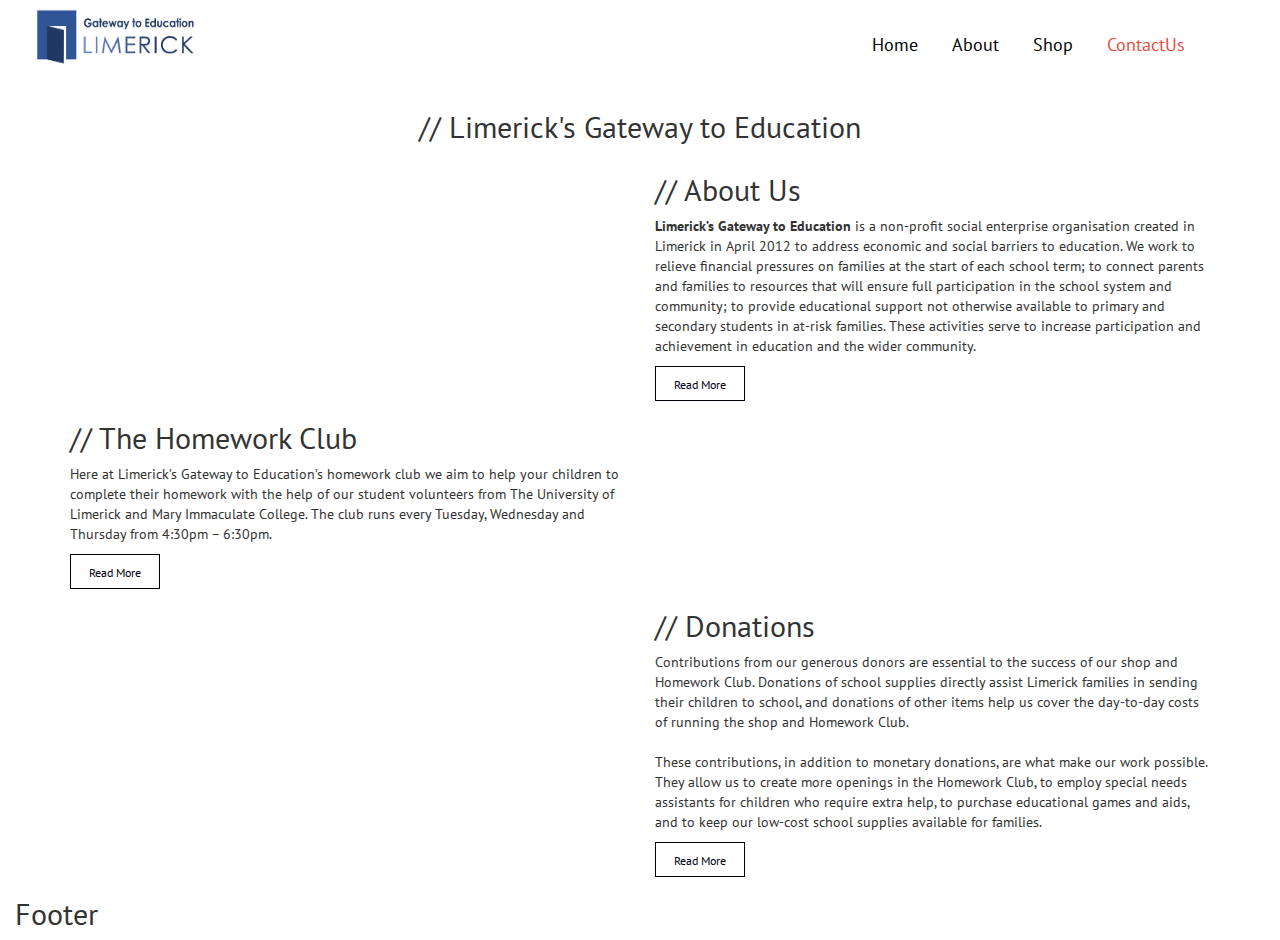
<file: -1.html>
<!DOCTYPE html>
<html lang="en">

<head>
    <meta charset="UTF-8">
    <meta name="viewport" content="width=device-width, initial-scale=1.0">
    <meta http-equiv="X-UA-Compatible" content="ie=edge">
    <link rel="stylesheet" href="https://maxcdn.bootstrapcdn.com/bootstrap/3.3.7/css/bootstrap.min.css">
    <link rel="stylesheet" href="https://maxcdn.bootstrapcdn.com/bootstrap/3.3.7/js/bootstrap.min.js" type="text/css" />
    <link rel="stylesheet" href="https://stackpath.bootstrapcdn.com/font-awesome/4.7.0/css/font-awesome.min.css" type="text/css" />
    <script src="https://ajax.googleapis.com/ajax/libs/jquery/3.3.1/jquery.min.js"></script>
    <script src="https://maxcdn.bootstrapcdn.com/bootstrap/3.3.7/js/bootstrap.min.js"></script>
    <link rel="stylesheet" href="assets/css/style.css" type="text/css" />
</head>

<title>LGTE</title>
</head>


<body>

    <header>
        <!--Navigation-->
        <nav class="nav navbar-fixed-top nav-bg-color">
            <div class="row">
                <div class="col-xs-4 col-md-4 col-sm-4 col-lg-4 logo-container">
                    <a href="#"><img src="/assets/images/lgte-logo.png" class="logo-img"></img></a>
                </div>

                <div class="col-xs-8 col-md-8 col-sm-8 col-lg-8 nav-wrapper">
                    <label for="toggle">&#9776;</label>
                    <input type="checkbox" id="toggle">
                    <ul class=" navmenu">
                        <li class="menulist-items"><a href="#">Home</a></li>
                        <li class="menulist-items"><a href="#">About</a></li>
                        <li class="menulist-items "><a href="#">Shop</a></li>
                        <li class="menulist-items"><a href="#"><span>ContactUs</span></a></li>
                    </ul>
                </div>

            </div>
        </nav>


    </header>

    <!--white block-->

    <div class="container-fluid">
        <div class="row ">
            <div class="col-xs-12 parallax-effect block-white header-text-center">
                <h2 class="borderline-text">// Limerick's Gateway to Education</h2>
            </div>
        </div>
    </div>

    <div class="container">
        <div class=" textbox">
            <div class="row">
                <div class="col-xs-12 col-sm-6 col-md-6 col-lg-6">
                    <div class="bg-bg-div">


                    </div>
                </div>
                <div class="col-xs-12 col-sm-6 col-md-6 col-lg-6  ">
                    <h2 class="borderline-text">// About Us</h2>
                    <p class="section-text"><strong>Limerick’s Gateway to Education</strong> is a non-profit social enterprise organisation created in Limerick in April 2012 to address economic and social barriers to education. We work to relieve financial pressures on families
                        at the start of each school term; to connect parents and families to resources that will ensure full participation in the school system and community; to provide educational support not otherwise available to primary and secondary
                        students in at-risk families. These activities serve to increase participation and achievement in education and the wider community.</p>
                    <button class="borderline-text btn btn-default">Read More</button>
                </div>
            </div>
        </div>


        <!--purple block-->

        <div class=" textbox">
            <div class="row">
                <div class="col-xs-12 col-sm-6 col-md-6 col-lg-6 flexing-box ">
                    <h2 class="borderline-text">// The Homework Club</h2>
                    <p class="section-text">Here at Limerick’s Gateway to Education’s homework club we aim to help your children to complete their homework with the help of our student volunteers from The University of Limerick and Mary Immaculate College. The club runs every
                        Tuesday, Wednesday and Thursday from 4:30pm – 6:30pm.
                    </p>

                    <button class="borderline-text btn btn-default">Read More</button>
                </div>
                <div class="col-xs-12 col-sm-6 col-md-6 col-lg-6">
                    <div class="bg-bg-div">


                    </div>
                </div>
            </div>
        </div>


        <!--green block-->

        <div class=" textbox">
            <div class="row">
                <div class="col-xs-12 col-sm-6 col-md-6 col-lg-6">
                    <div class="bg-bg-div">


                    </div>
                </div>
                <div class="col-xs-12 col-sm-6 col-md-6 col-lg-6  ">
                    <h2 class="borderline-text">// Donations</h2>
                    <p class="section-text">Contributions from our generous donors are essential to the success of our shop and Homework Club. Donations of school supplies directly assist Limerick families in sending their children to school, and donations of other items help
                        us cover the day-to-day costs of running the shop and Homework Club. <br><br>These contributions, in addition to monetary donations, are what make our work possible. They allow us to create more openings in the Homework Club, to
                        employ special needs assistants for children who require extra help, to purchase educational games and aids, and to keep our low-cost school supplies available for families.</p>
                    <button class="borderline-text btn btn-default">Read More</button>
                </div>
            </div>
        </div>

        <!--Who we are-->
        <div class="container-fluid">
            <div class="row">
                <div class=" who-we-are ">

                </div>
            </div>
        </div>
    </div>

    <!--Footer-->

    <div class="container-fluid">
        <div class="row">
            <div class=" col-xs-12 block-footer ">
                <div class="">
                    <h2 class="block-heading">Footer</h2>
                </div>

            </div>
        </div>
    </div>

</body>

</html>
</file>
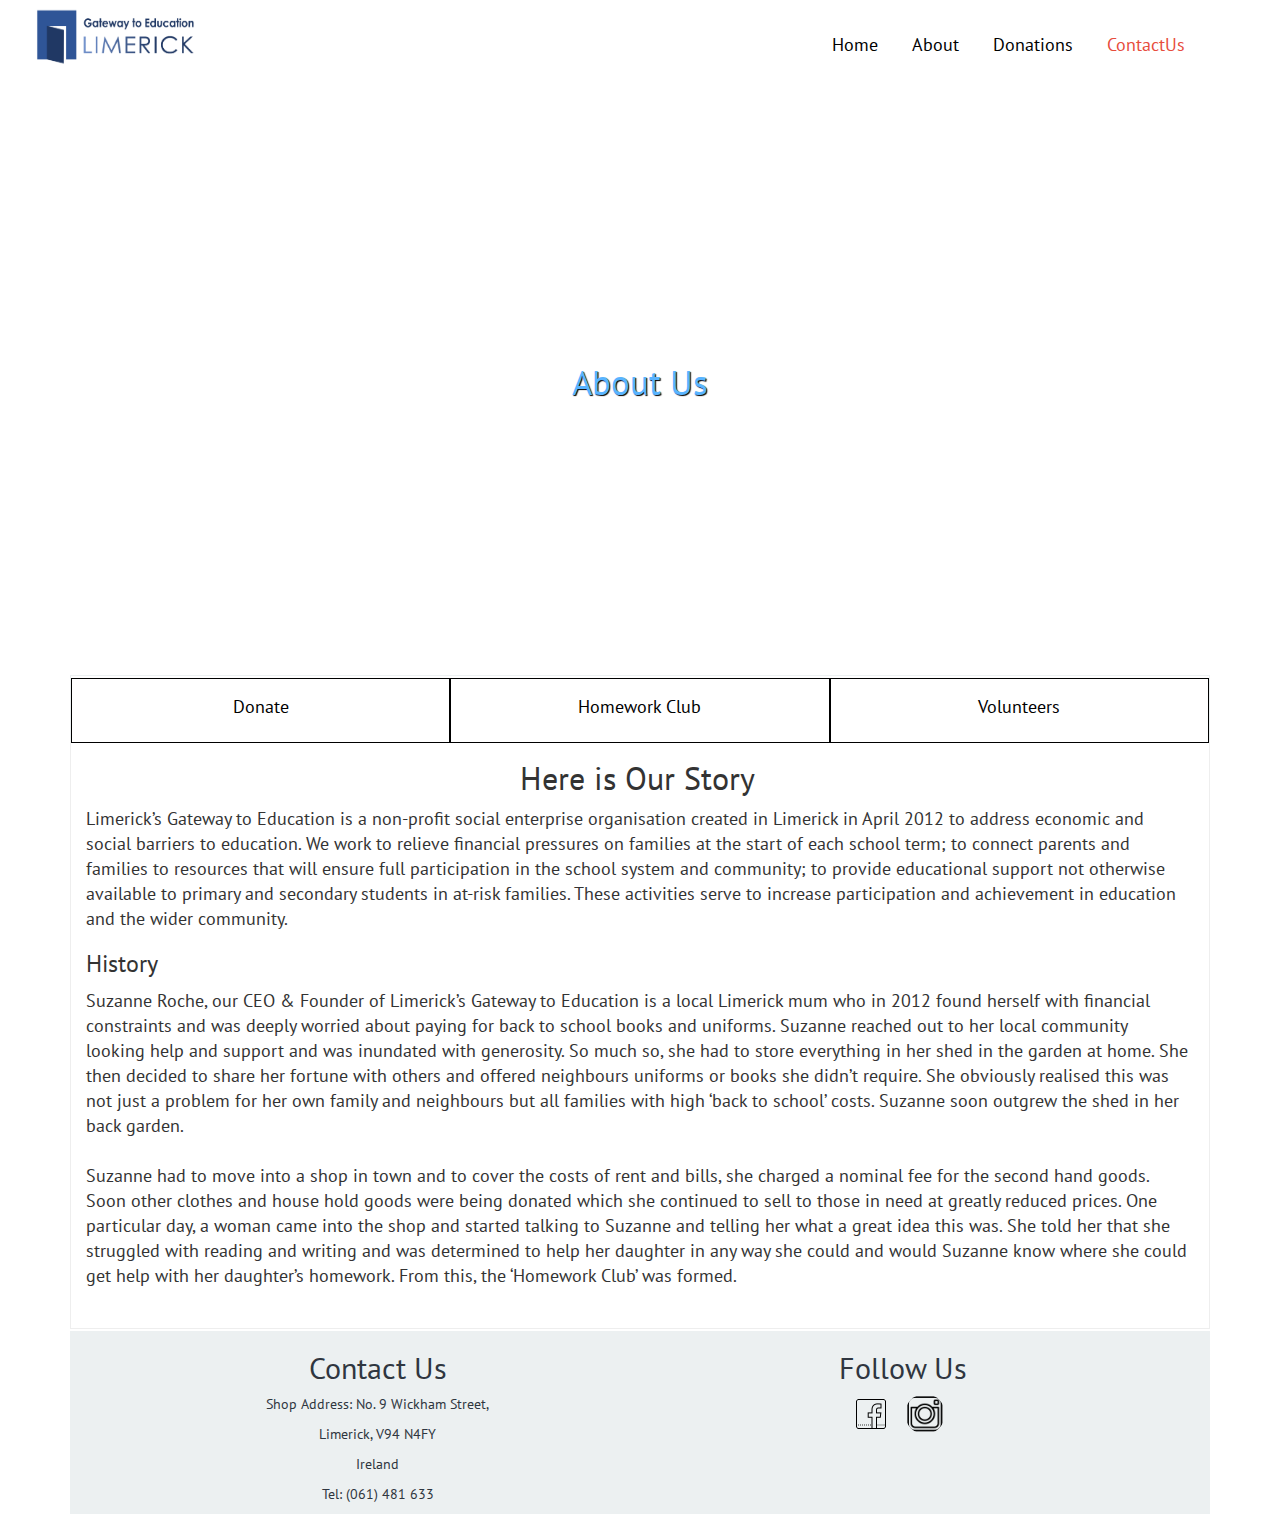
<file: about.html>
<!DOCTYPE html>
<html lang="en">

<head>
    <meta charset="UTF-8">
    <meta name="viewport" content="width=device-width, initial-scale=1.0">
    <meta http-equiv="X-UA-Compatible" content="ie=edge">
    <link rel="stylesheet" href="https://maxcdn.bootstrapcdn.com/bootstrap/3.3.7/css/bootstrap.min.css">
    <link rel="stylesheet" href="https://maxcdn.bootstrapcdn.com/bootstrap/3.3.7/js/bootstrap.min.js" type="text/css" />
    <script src="https://ajax.googleapis.com/ajax/libs/jquery/3.3.1/jquery.min.js"></script>
    <script src="https://maxcdn.bootstrapcdn.com/bootstrap/3.3.7/js/bootstrap.min.js"></script>
    <link rel="stylesheet" href="assets/css/style.css" type="text/css" />
    <title>LGTE</title>
</head>


<body>

    <header>
        <!--Navigation-->
        <nav class="nav navbar-fixed-top nav-bg-color">
            <div class="row">
                <div class="col-xs-4 col-md-4 col-sm-4 col-lg-4 logo-container">
                    <a href=""><img alt="" src="assets/images/lgte-logo.png" class="logo-img"></a>
                </div>

                <div class="col-xs-8 col-md-8 col-sm-8 col-lg-8 nav-wrapper">
                    <label for="toggle">&#9776;</label>
                    <input type="checkbox" id="toggle">
                    <ul class=" navmenu">
                        <li class="menulist-items"><a href="#">Home</a></li>
                        <li class="menulist-items"><a href="about.html">About</a></li>
                        <li class="menulist-items"><a href="donations.html ">Donations</a></li>
                        <li class="menulist-items"><a href="contact.html"><span>ContactUs</span></a></li>

                    </ul>
                </div>

            </div>
        </nav>


    </header>

    <div class="container">
        <!--hero block-->

        <div class="hero-block header-text-center">
            <div class="above_fold">
                <h1 class="main_header_text">About Us</h1>
            </div>
        </div>



        <!--above fold tabs-->

        <div class=" fold_tabs">
            <div class="fold_tab_one tab_formats "><a href="donations.html">Donate</a></div>
            <div class="fold_tab_two tab_formats"><a href="homeworkclub.html">Homework Club</a></div>
            <div class="fold_tab_three tab_formats"><a href="volunteers.html">Volunteers</a></div>
        </div>

        <article class="  profile_block">
            <div class="profile_wrapper">

                <div class=" row ">

                    <div class="col-md-12 profile_text">
                        <h2>Here is Our Story</h2>
                        <p>Limerick’s Gateway to Education is a non-profit social enterprise organisation created in Limerick in April 2012 to address economic and social barriers to education. We work to relieve financial pressures on families at the start
                            of each school term; to connect parents and families to resources that will ensure full participation in the school system and community; to provide educational support not otherwise available to primary and secondary students
                            in at-risk families. These activities serve to increase participation and achievement in education and the wider community.
                        </p>
                        <h3>History</h3>
                        <p class="">
                            Suzanne Roche, our CEO & Founder of Limerick’s Gateway to Education is a local Limerick mum who in 2012 found herself with financial constraints and was deeply worried about paying for back to school books and uniforms. Suzanne reached out to her local
                            community looking help and support and was inundated with generosity. So much so, she had to store everything in her shed in the garden at home. She then decided to share her fortune with others and offered neighbours uniforms
                            or books she didn’t require. She obviously realised this was not just a problem for her own family and neighbours but all families with high ‘back to school’ costs. Suzanne soon outgrew the shed in her back garden.<br><br>                            Suzanne had to move into a shop in town and to cover the costs of rent and bills, she charged a nominal fee for the second hand goods. Soon other clothes and house hold goods were being donated which she continued to sell to
                            those in need at greatly reduced prices. One particular day, a woman came into the shop and started talking to Suzanne and telling her what a great idea this was. She told her that she struggled with reading and writing and
                            was determined to help her daughter in any way she could and would Suzanne know where she could get help with her daughter’s homework. From this, the ‘Homework Club’ was formed.
                        </p>

                    </div>
                </div>
            </div>
        </article>


        <!--Footer-->

        <div class="block_footer ">
            <div class="footer_wrapper">
                <div class="row">
                    <div class="col-xs-12 col-sm-6 ">
                        <h2 class="block-heading">Contact Us</h2>
                        <p class="">Shop Address: No. 9 Wickham Street, </p>
                        <p class="">Limerick, V94 N4FY</p>
                        <p class="">Ireland</p>
                        <div class="">Tel: (061) 481 633</div>
                    </div>
                    <div class="col-xs-12 col-sm-6">
                        <h2 class="block-heading">Follow Us</h2>
                    <a href="https://www.facebook.com/LimericksGateway/?ref=nf&hc_ref=ARSoulrYoVVkknYhFmir6ZLhBTS2W9P-xI8cWw7z2qC1ZP2xR5_huAx0sUuarJfLvWc"><img alt="facebook" src="assets/images/icons/icons8-facebook-80.png" class="footer_icon"></a>
                    <a href="#"><img alt="instagram" src="assets/images/icons/icons8-instagram-old-50.png" class="footer_icon"></a>


                    </div>

                </div>
            </div>
        </div>

    </div>

</body>

</html>
</file>
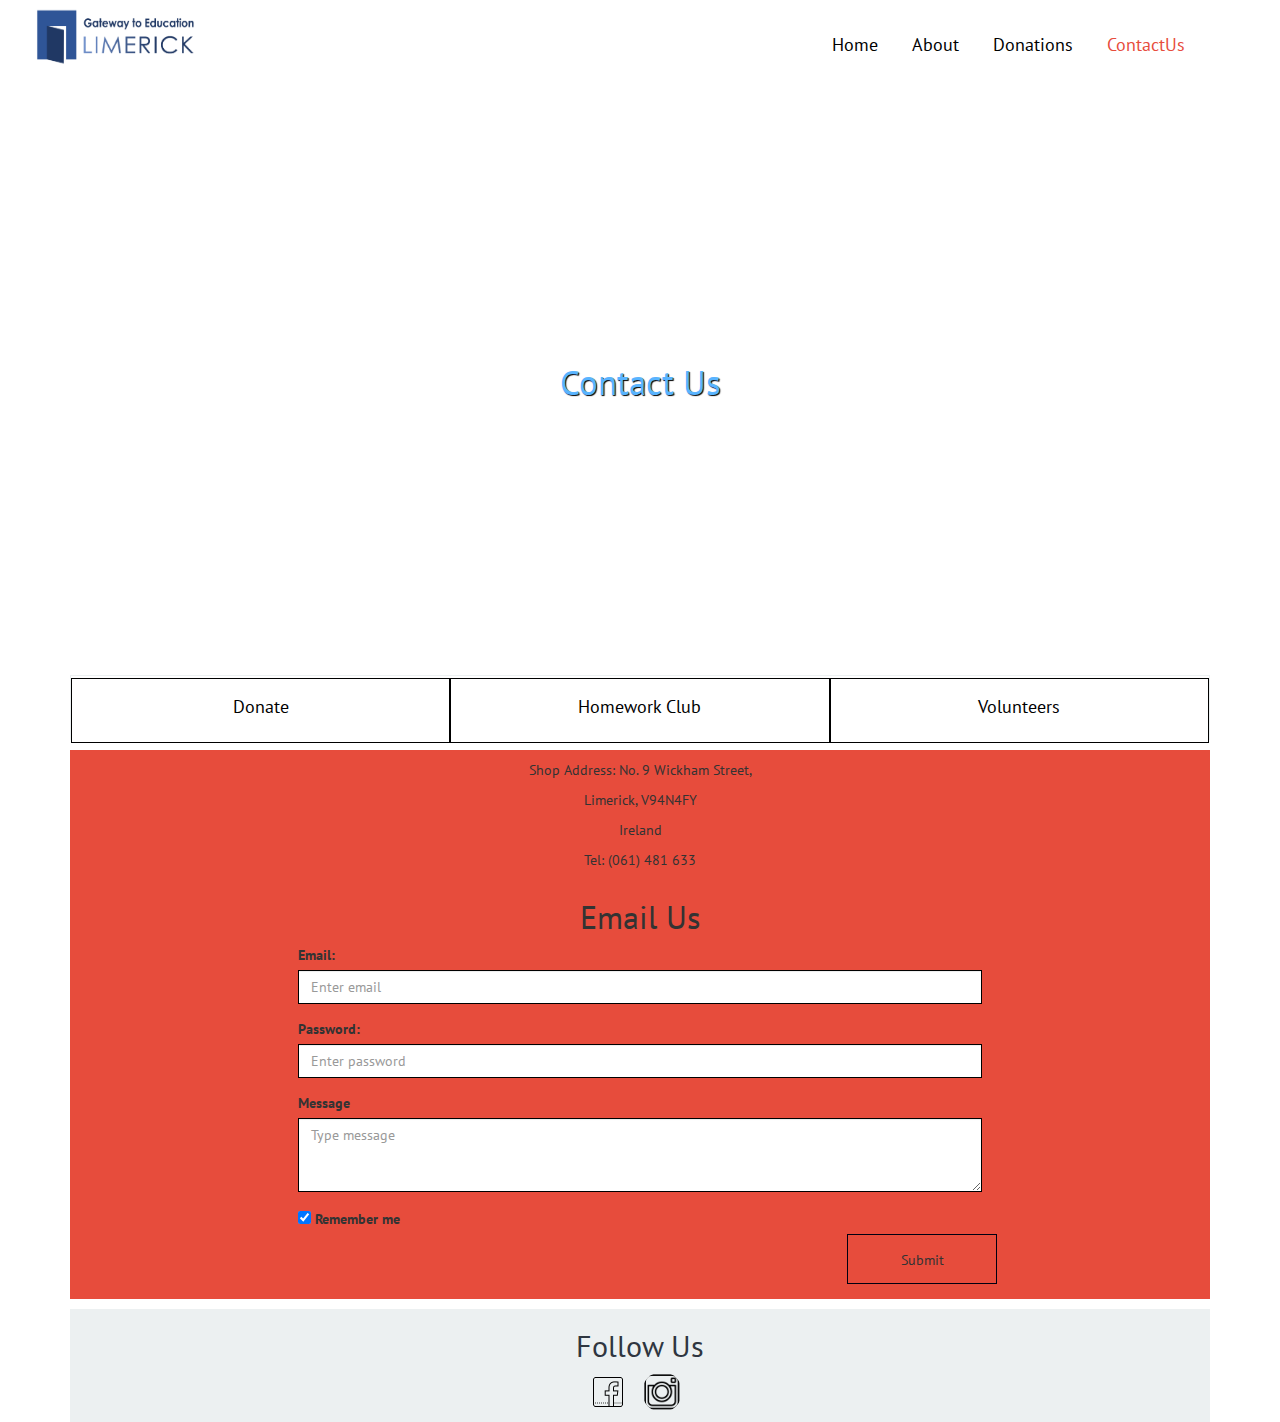
<file: contact.html>
<!DOCTYPE html>
<html lang="en">

<head>
    <meta charset="UTF-8">
    <meta name="viewport" content="width=device-width, initial-scale=1.0">
    <meta http-equiv="X-UA-Compatible" content="ie=edge">
    <link rel="stylesheet" href="https://maxcdn.bootstrapcdn.com/bootstrap/3.3.7/css/bootstrap.min.css">
    <link rel="stylesheet" href="https://maxcdn.bootstrapcdn.com/bootstrap/3.3.7/js/bootstrap.min.js" type="text/css" />
    <script src="https://ajax.googleapis.com/ajax/libs/jquery/3.3.1/jquery.min.js"></script>
    <script src="https://maxcdn.bootstrapcdn.com/bootstrap/3.3.7/js/bootstrap.min.js"></script>
    <link rel="stylesheet" href="assets/css/style.css" type="text/css" />
    <title>LGTE</title>
</head>


<body>

    <header>
        <!--Navigation-->
        <nav class="nav navbar-fixed-top nav-bg-color">
            <div class="row">
                <div class="col-xs-4 col-md-4 col-sm-4 col-lg-4 logo-container">
                    <a href=""><img alt="" src="assets/images/lgte-logo.png" class="logo-img"></a>
                </div>

                <div class="col-xs-8 col-md-8 col-sm-8 col-lg-8 nav-wrapper">
                    <label for="toggle">&#9776;</label>
                    <input type="checkbox" id="toggle">
                    <ul class=" navmenu">
                        <li class="menulist-items"><a href="#">Home</a></li>
                        <li class="menulist-items"><a href="about.html">About</a></li>
                        <li class="menulist-items"><a href="donations.html ">Donations</a></li>
                        <li class="menulist-items"><a href="contact.html"><span>ContactUs</span></a></li>

                    </ul>
                </div>

            </div>
        </nav>


    </header>

    <div class="container">
        <!--hero block-->

        <div class="hero-block header-text-center">
            <div class="above_fold">
                <h1 class="main_header_text">Contact Us</h1>
            </div>
        </div>



        <!--above fold tabs-->

        <div class=" fold_tabs">
            <div class="fold_tab_one tab_formats "><a href="donations.html">Donate</a></div>
            <div class="fold_tab_two tab_formats"><a href="homeworkclub.html">Homework Club</a></div>
            <div class="fold_tab_three tab_formats"><a href="volunteers.html">Volunteers</a></div>
        </div>

        <div class="contact_block ">
            <div class="contact_wrapper">
                <div class="col-xs-12 col-md-12 ">
                    <p class="contact_details ">Shop Address: No. 9 Wickham Street, </p>
                    <p class="contact_details ">Limerick, V94N4FY</p>
                    <p class="contact_details ">Ireland</p>
                    <p class="contact_details ">Tel: (061) 481 633</p>
                </div>
                <form>
                    <div class="row">
                        <div class="col-md-12 contact_form">
                            <h2>Email Us</h2>
                        </div>
                        <div class="col-md-12 contact_form">
                            <div class="form-group">
                                <label for="email">Email:</label>
                                <input type="email" name="email" class="form-control" id="email" placeholder="Enter email">
                            </div>
                        </div>

                        <div class="col-md-12 contact_form">
                            <div class="form-group">
                                <label for="passid">Password:</label>
                                <input type="password" class="form-control" id="passid" placeholder="Enter password">
                            </div>
                        </div>

                        <div class="col-md-12 contact_form">
                            <div class="form-group">
                                <label for="form-messagebox">Message</label>
                                <textarea class="form-control" id="form-messagebox" rows="3" placeholder="Type message"></textarea>
                            </div>
                        </div>

                        <div class="col-md-12 contact_form">
                            <input type="checkbox" name="checkbox" id="boxcheck" value="1" checked>
                            <label for="boxcheck">Remember me</label><br>
                        </div>
                        <button type="submit" class="btn btn-default contact_btn">Submit</button>
                    </div>
                </form>
            </div>
        </div>


        <!--Footer-->

        <div class="block_footer ">
            <div class="footer_wrapper">
                <div class="row">
                    <div class="col-xs-12 col-md-12">
                        <h2 class="block-heading">Follow Us</h2>
                    <a href="https://www.facebook.com/LimericksGateway/?ref=nf&hc_ref=ARSoulrYoVVkknYhFmir6ZLhBTS2W9P-xI8cWw7z2qC1ZP2xR5_huAx0sUuarJfLvWc"><img alt="facebook" src="assets/images/icons/icons8-facebook-80.png" class="footer_icon"></a>
                    <a href="#"><img alt="instagram" src="assets/images/icons/icons8-instagram-old-50.png" class="footer_icon"></a>


                    </div>

                </div>
            </div>
        </div>

    </div>

</body>

</html>
</file>
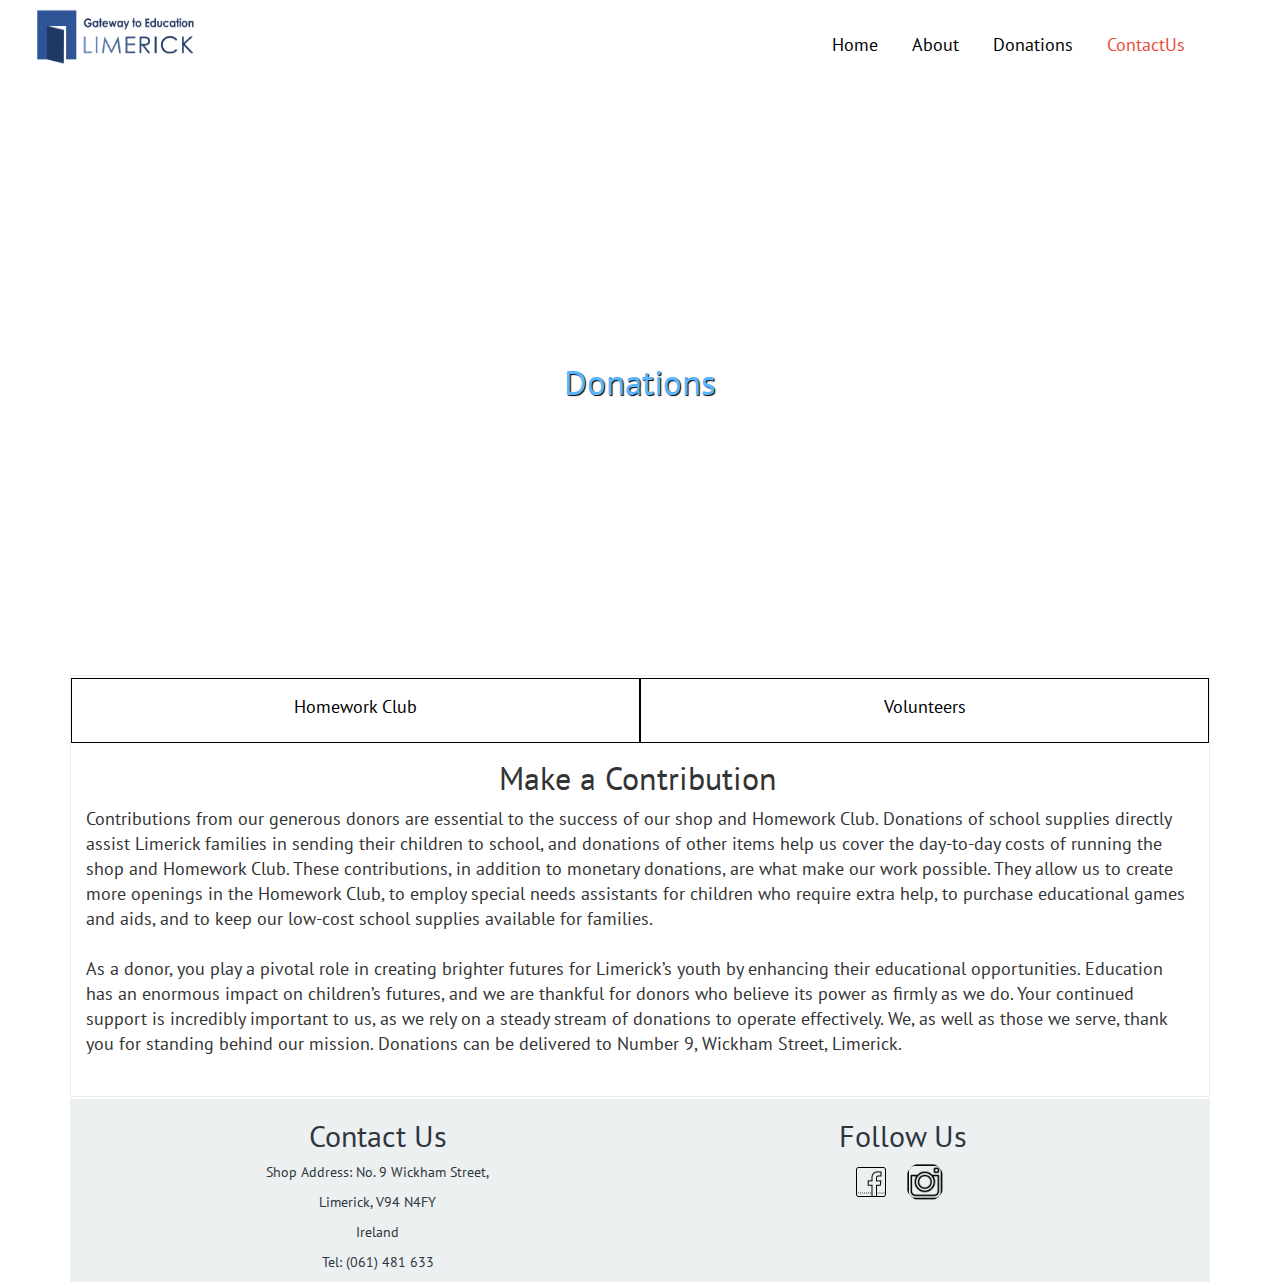
<file: donations.html>
<!DOCTYPE html>
<html lang="en">

<head>
    <meta charset="UTF-8">
    <meta name="viewport" content="width=device-width, initial-scale=1.0">
    <meta http-equiv="X-UA-Compatible" content="ie=edge">
    <link rel="stylesheet" href="https://maxcdn.bootstrapcdn.com/bootstrap/3.3.7/css/bootstrap.min.css">
    <link rel="stylesheet" href="https://maxcdn.bootstrapcdn.com/bootstrap/3.3.7/js/bootstrap.min.js" type="text/css" />
    <script src="https://ajax.googleapis.com/ajax/libs/jquery/3.3.1/jquery.min.js"></script>
    <script src="https://maxcdn.bootstrapcdn.com/bootstrap/3.3.7/js/bootstrap.min.js"></script>
    <link rel="stylesheet" href="assets/css/style.css" type="text/css" />
    <title>LGTE</title>
</head>


<body>

    <header>
        <!--Navigation-->
        <nav class="nav navbar-fixed-top nav-bg-color">
            <div class="row">
                <div class="col-xs-4 col-md-4 col-sm-4 col-lg-4 logo-container">
                    <a href=""><img alt="" src="assets/images/lgte-logo.png" class="logo-img"></a>
                </div>

                <div class="col-xs-8 col-md-8 col-sm-8 col-lg-8 nav-wrapper">
                    <label for="toggle">&#9776;</label>
                    <input type="checkbox" id="toggle">
                    <ul class=" navmenu">
                        <li class="menulist-items"><a href="#">Home</a></li>
                        <li class="menulist-items"><a href="about.html">About</a></li>
                        <li class="menulist-items"><a href="donations.html ">Donations</a></li>
                        <li class="menulist-items"><a href="contact.html"><span>ContactUs</span></a></li>

                    </ul>
                </div>

            </div>
        </nav>


    </header>

    <div class="container">
        <!--hero block-->

        <div class="hero-block header-text-center">
            <div class="above_fold">
                <h1 class="main_header_text">Donations</h1>
            </div>
        </div>



        <!--above fold tabs-->

        <div class=" fold_tabs">
            <div class="fold_tab_two tab_formats"><a href="homeworkclub.html">Homework Club</a></div>
            <div class="fold_tab_three tab_formats"><a href="volunteers.html">Volunteers</a></div>
        </div>

        <article class="profile_block">
            <div class="profile_wrapper">
                <h2>Make a Contribution</h2>
                <div class=" row ">
                    <div class="col-md-12 profile_text">
                        
                        <p>Contributions from our generous donors are essential to the success of our shop and Homework Club. Donations of school supplies directly assist Limerick families in sending their children to school, and donations of other items
                            help us cover the day-to-day costs of running the shop and Homework Club. These contributions, in addition to monetary donations, are what make our work possible. They allow us to create more openings in the Homework Club,
                            to employ special needs assistants for children who require extra help, to purchase educational games and aids, and to keep our low-cost school supplies available for families.<br><br> As a donor, you play a pivotal role in
                            creating brighter futures for Limerick’s youth by enhancing their educational opportunities. Education has an enormous impact on children’s futures, and we are thankful for donors who believe its power as firmly as we do. Your
                            continued support is incredibly important to us, as we rely on a steady stream of donations to operate effectively. We, as well as those we serve, thank you for standing behind our mission. Donations can be delivered to Number 9, Wickham Street, Limerick.</p>
                    </div>
                </div>
            </div>
        </article>


        <!--Footer-->

        <div class="block_footer ">
            <div class="footer_wrapper">
                <div class="row">
                    <div class="col-xs-12 col-sm-6 ">
                        <h2 class="block-heading">Contact Us</h2>
                        <p class="">Shop Address: No. 9 Wickham Street, </p>
                        <p class="">Limerick, V94 N4FY</p>
                        <p class="">Ireland</p>
                        <div class="">Tel: (061) 481 633</div>
                    </div>
                    <div class="col-xs-12 col-sm-6">
                        <h2 class="block-heading">Follow Us</h2>
                    <a href="https://www.facebook.com/LimericksGateway/?ref=nf&hc_ref=ARSoulrYoVVkknYhFmir6ZLhBTS2W9P-xI8cWw7z2qC1ZP2xR5_huAx0sUuarJfLvWc"><img alt="facebook" src="assets/images/icons/icons8-facebook-80.png" class="footer_icon"></a>
                    <a href="#"><img alt="instagram" src="assets/images/icons/icons8-instagram-old-50.png" class="footer_icon"></a>


                    </div>

                </div>
            </div>
        </div>

    </div>

</body>

</html>
</file>
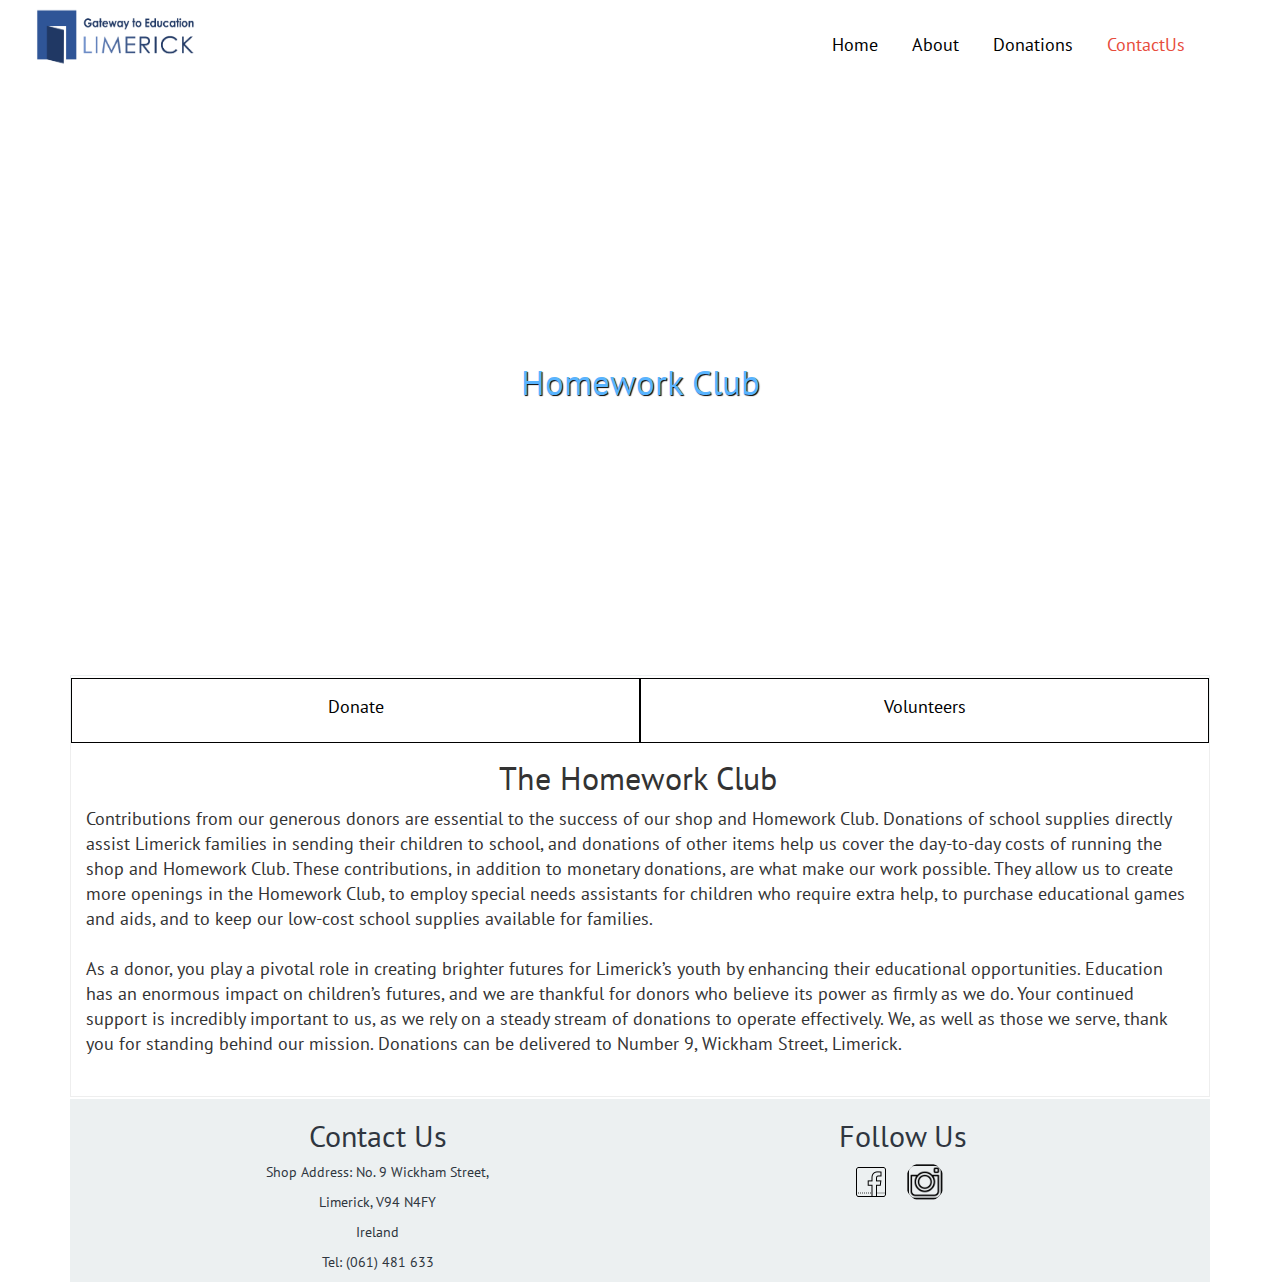
<file: homeworkclub.html>
<!DOCTYPE html>
<html lang="en">

<head>
    <meta charset="UTF-8">
    <meta name="viewport" content="width=device-width, initial-scale=1.0">
    <meta http-equiv="X-UA-Compatible" content="ie=edge">
    <link rel="stylesheet" href="https://maxcdn.bootstrapcdn.com/bootstrap/3.3.7/css/bootstrap.min.css">
    <link rel="stylesheet" href="https://maxcdn.bootstrapcdn.com/bootstrap/3.3.7/js/bootstrap.min.js" type="text/css" />
    <script src="https://ajax.googleapis.com/ajax/libs/jquery/3.3.1/jquery.min.js"></script>
    <script src="https://maxcdn.bootstrapcdn.com/bootstrap/3.3.7/js/bootstrap.min.js"></script>
    <link rel="stylesheet" href="assets/css/style.css" type="text/css" />
    <title>LGTE</title>
</head>


<body>

    <header>
        <!--Navigation-->
        <nav class="nav navbar-fixed-top nav-bg-color">
            <div class="row">
                <div class="col-xs-4 col-md-4 col-sm-4 col-lg-4 logo-container">
                    <a href=""><img alt="" src="assets/images/lgte-logo.png" class="logo-img"></a>
                </div>

                <div class="col-xs-8 col-md-8 col-sm-8 col-lg-8 nav-wrapper">
                    <label for="toggle">&#9776;</label>
                    <input type="checkbox" id="toggle">
                    <ul class=" navmenu">
                        <li class="menulist-items"><a href="#">Home</a></li>
                        <li class="menulist-items"><a href="about.html">About</a></li>
                        <li class="menulist-items"><a href="donations.html ">Donations</a></li>
                        <li class="menulist-items"><a href="contact.html"><span>ContactUs</span></a></li>

                    </ul>
                </div>

            </div>
        </nav>


    </header>

    <div class="container">
        <!--hero block-->

        <div class="hero-block header-text-center">
            <div class="above_fold">
                <h1 class="main_header_text">Homework Club</h1>
            </div>
        </div>



        <!--above fold tabs-->

        <div class=" fold_tabs">
            <div class="fold_tab_one tab_formats "><a href="donations.html">Donate</a></div>
            <div class="fold_tab_three tab_formats"><a href="volunteers.html">Volunteers</a></div>
        </div>

        <article class="profile_block">
            <div class="profile_wrapper">
                <h2>The Homework Club</h2>
                <div class=" row ">
                    <div class="col-md-12 profile_text">
                        
                        <p>Contributions from our generous donors are essential to the success of our shop and Homework Club. Donations of school supplies directly assist Limerick families in sending their children to school, and donations of other items
                            help us cover the day-to-day costs of running the shop and Homework Club. These contributions, in addition to monetary donations, are what make our work possible. They allow us to create more openings in the Homework Club,
                            to employ special needs assistants for children who require extra help, to purchase educational games and aids, and to keep our low-cost school supplies available for families.<br><br> As a donor, you play a pivotal role in
                            creating brighter futures for Limerick’s youth by enhancing their educational opportunities. Education has an enormous impact on children’s futures, and we are thankful for donors who believe its power as firmly as we do. Your
                            continued support is incredibly important to us, as we rely on a steady stream of donations to operate effectively. We, as well as those we serve, thank you for standing behind our mission. Donations can be delivered to Number 9, Wickham Street, Limerick.</p>
                    </div>
                </div>
            </div>
        </article>

        
        <!--Footer-->

        <div class="block_footer ">
            <div class="footer_wrapper">
                <div class="row">
                    <div class="col-xs-12 col-sm-6 ">
                        <h2 class="block-heading">Contact Us</h2>
                        <p class="">Shop Address: No. 9 Wickham Street, </p>
                        <p class="">Limerick, V94 N4FY</p>
                        <p class="">Ireland</p>
                        <div class="">Tel: (061) 481 633</div>
                    </div>
                    <div class="col-xs-12 col-sm-6">
                       <h2 class="block-heading">Follow Us</h2>
                    <a href="https://www.facebook.com/LimericksGateway/?ref=nf&hc_ref=ARSoulrYoVVkknYhFmir6ZLhBTS2W9P-xI8cWw7z2qC1ZP2xR5_huAx0sUuarJfLvWc"><img alt="facebook" src="assets/images/icons/icons8-facebook-80.png" class="footer_icon"></a>
                    <a href="#"><img alt="instagram" src="assets/images/icons/icons8-instagram-old-50.png" class="footer_icon"></a>


                    </div>

                </div>
            </div>
        </div>

    </div>

</body>

</html>
</file>
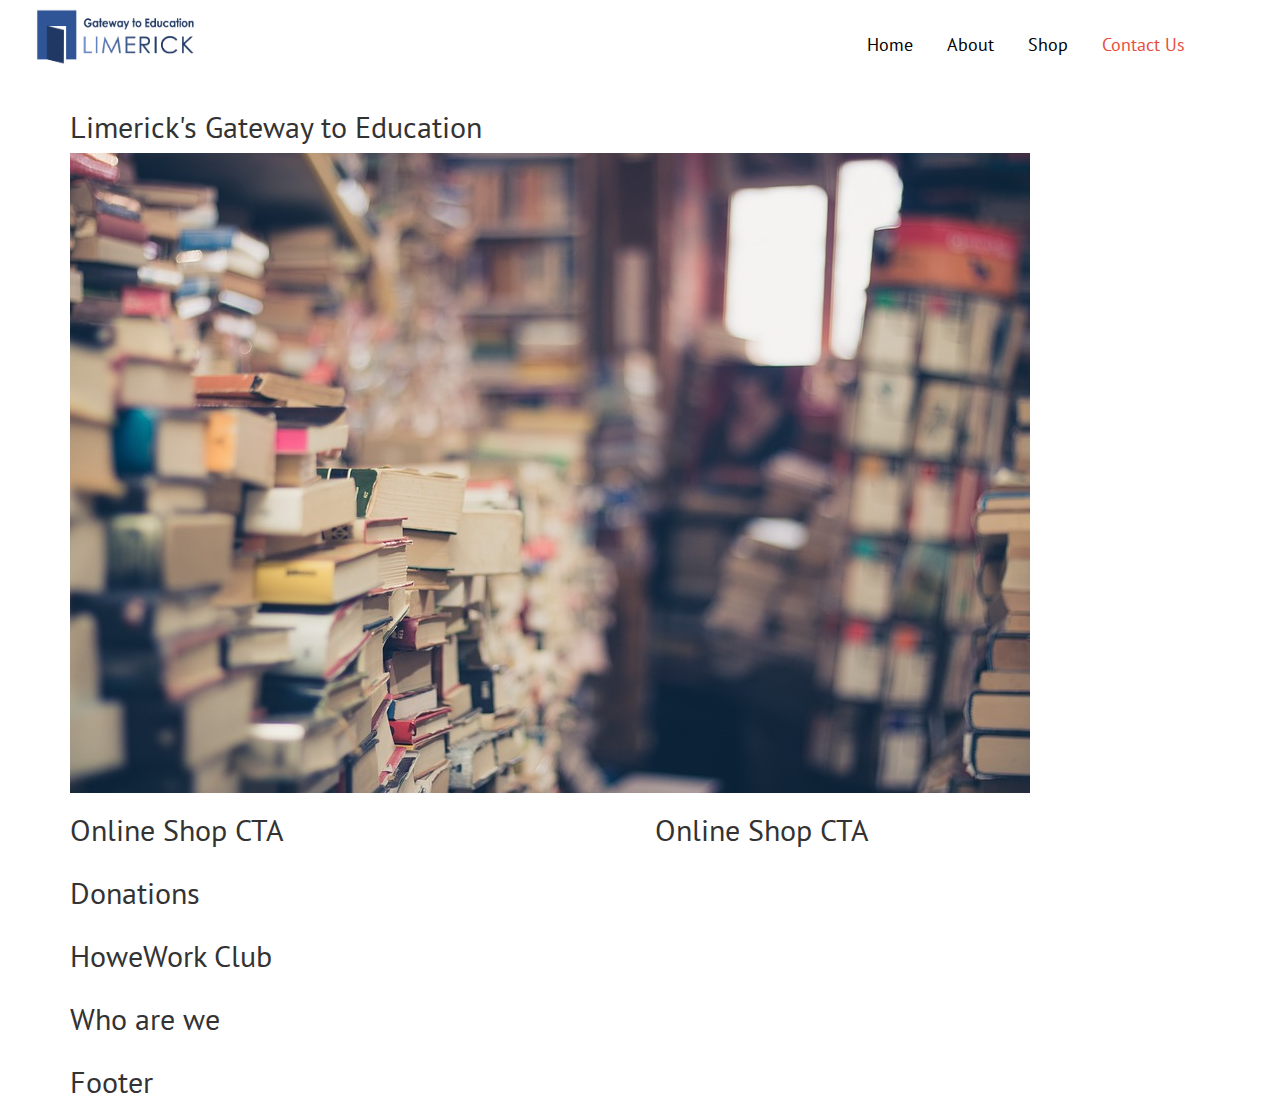
<file: template.html>
<!DOCTYPE html>
<html lang="en">

<head>
    <meta charset="UTF-8">
    <meta name="viewport" content="width=device-width, initial-scale=1.0">
    <meta http-equiv="X-UA-Compatible" content="ie=edge">
    <link rel="stylesheet" href="https://maxcdn.bootstrapcdn.com/bootstrap/3.3.7/css/bootstrap.min.css">
    <link rel="stylesheet" href="https://maxcdn.bootstrapcdn.com/bootstrap/3.3.7/js/bootstrap.min.js" type="text/css" />
    <link rel="stylesheet" href="https://stackpath.bootstrapcdn.com/font-awesome/4.7.0/css/font-awesome.min.css" type="text/css" />
    <script src="https://ajax.googleapis.com/ajax/libs/jquery/3.3.1/jquery.min.js"></script>
    <script src="https://maxcdn.bootstrapcdn.com/bootstrap/3.3.7/js/bootstrap.min.js"></script>
    <link rel="stylesheet" href="assets/css/style.css" type="text/css" />
</head>

<title>LGTE</title>
</head>


<body>

    <header>
        <!--Navigation-->
        <nav class="nav navbar-fixed-top nav-bg-color">
            <div class="row">
                <div class="col-xs-4 col-md-4 col-sm-4 col-lg-4 logo-container">
                    <a href="#"><img src="/assets/images/lgte-logo.png" class="logo-img"></img></a>
                </div>

                <div class="col-xs-8 col-md-8 col-sm-8 col-lg-8 nav-wrapper">
                    <label for="toggle">&#9776;</label>
                    <input type="checkbox" id="toggle">
                    <ul class=" navmenu">
                        <li class="menulist-items"><a href="#">Home</a></li>
                        <li class="menulist-items"><a href="#">About</a></li>
                        <li class="menulist-items "><a href="#">Shop</a></li>
                        <li class="menulist-items"><a href="#"><span>Contact Us</span></a></li>
                    </ul>
                </div>

                <!--<div class="">
                    <input type="text" name="search" placeholder="Search/>
                </div>-->
            </div>
        </nav>

        <div class="loading-trans"></div>
    </header>


    <!--Content-->
    <div class="container ">
        
<div class="row ">
    <div class="col-xs-12 block-white">
        <h2 class="block-heading"><span class="loading-trans"></span>Limerick's Gateway to Education</h2>
            <img src="/assets/images/secondhand-books.jpg"class="img-pointer"></img>
            <div class="overlay-wrapper">
                <div class="text-overlay">
                    
                    </div>
            </div>
    </div>

</div>

        <div class="row">
            <div class="col-xs-6 col-md-6 col-lg-6 block-cta1">
                <div class="">
                    <h2 class="block-heading ">Online Shop CTA</h2>
                </div>
            </div>
            <div class="col-xs-6 col-md-6 col-lg-6 block-cta2">
                <div class="">
                    <h2 class="block-heading">Online Shop CTA</h2>
                </div>
            </div>
        </div>

        <div class="row ">
            <div class="col-xs-12 block-purple">
                <div class="parallax-effect parallax-donations">
                    <h2 class="block-heading">Donations</h2>
                    <!--<div class="">
                        <p class="">Lorem ipsum dolor sit amet, consectetur adipisicing elit. Asperiores optio distinctio itaque in illo iste, dolor, minus, vero sint laudantium voluptate numquam minima, mollitia provident atque repudiandae magni quod vitae tenetur
                            aperiam consequatur. Amet consequuntur quod voluptatum consequatur sit distinctio ex suscipit officia architecto mollitia odio ullam natus, ea debitis?</p>
                    </div>-->
                </div>

            </div>

        </div>
        <div class="row">
            <div class="col-xs-12 block-green ">
                <div class="parallax-effect parallax-home-club">
                    <h2 class="block-heading">HoweWork Club</h2>
                </div>
                <!--<div class="">
                    <p class="">Lorem ipsum dolor sit amet, consectetur adipisicing elit. Asperiores optio distinctio itaque in illo iste, dolor, minus, vero sint laudantium voluptate numquam minima, mollitia provident atque repudiandae magni quod vitae tenetur aperiam
                        consequatur. Amet consequuntur quod voluptatum consequatur sit distinctio ex suscipit officia architecto mollitia odio ullam natus, ea debitis?</p>
                </div>-->
            </div>

        </div>
        <div class="row">
            <div class="col-xs-12 block-white">
                <div class="parallax-effect">
                    <h2 class="block-heading">Who are we</h2>
                </div>
                <!--<div class="scroll-text-container">
                    <p class="">Lorem ipsum dolor sit amet, consectetur adipisicing elit. Asperiores optio distinctio itaque in illo iste, dolor, minus, vero sint laudantium voluptate numquam minima, mollitia provident atque repudiandae magni quod vitae tenetur aperiam
                        consequatur. Amet consequuntur quod voluptatum consequatur sit distinctio ex suscipit officia architecto mollitia odio ullam natus, ea debitis?</p>
                </div>-->
            </div>

        </div>

        <div class="row">
            <div class=" col-xs-12 block-footer ">
                <div class="">
                    <h2 class="block-heading">Footer</h2>
                </div>

            </div>
        </div>
    </div>
    </div>
    </div>
</body>

</html>
</file>
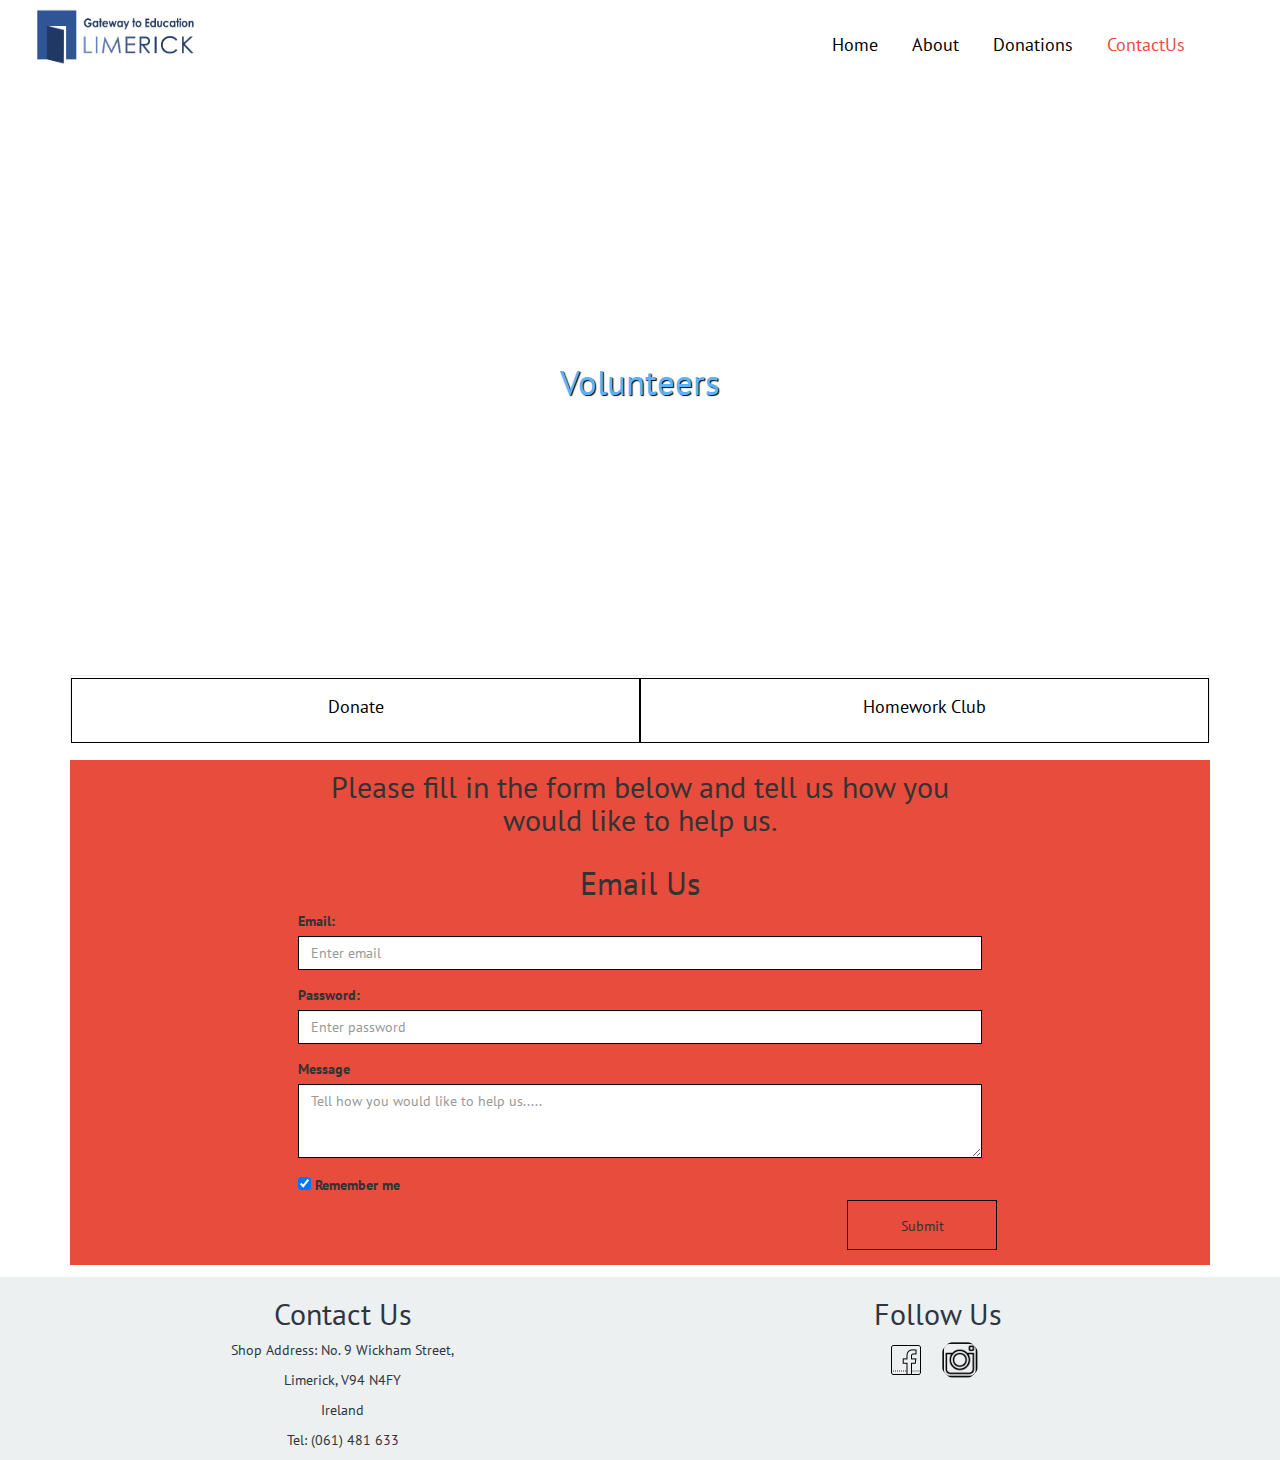
<file: volunteers.html>
<!DOCTYPE html>
<html lang="en">

<head>
    <meta charset="UTF-8">
    <meta name="viewport" content="width=device-width, initial-scale=1.0">
    <meta http-equiv="X-UA-Compatible" content="ie=edge">
    <link rel="stylesheet" href="https://maxcdn.bootstrapcdn.com/bootstrap/3.3.7/css/bootstrap.min.css">
    <link rel="stylesheet" href="https://maxcdn.bootstrapcdn.com/bootstrap/3.3.7/js/bootstrap.min.js" type="text/css" />
    <script src="https://ajax.googleapis.com/ajax/libs/jquery/3.3.1/jquery.min.js"></script>
    <script src="https://maxcdn.bootstrapcdn.com/bootstrap/3.3.7/js/bootstrap.min.js"></script>
    <link rel="stylesheet" href="assets/css/style.css" type="text/css" />
    <title>LGTE</title>
</head>


<body>

    <header>
        <!--Navigation-->
        <nav class="nav navbar-fixed-top nav-bg-color">
            <div class="row">
                <div class="col-xs-4 col-md-4 col-sm-4 col-lg-4 logo-container">
                    <a href=""><img alt="" src="assets/images/lgte-logo.png" class="logo-img"></a>
                </div>

                <div class="col-xs-8 col-md-8 col-sm-8 col-lg-8 nav-wrapper">
                    <label for="toggle">&#9776;</label>
                    <input type="checkbox" id="toggle">
                    <ul class=" navmenu">
                        <li class="menulist-items"><a href="#">Home</a></li>
                        <li class="menulist-items"><a href="about.html">About</a></li>
                        <li class="menulist-items"><a href="donations.html ">Donations</a></li>
                        <li class="menulist-items"><a href="contact.html"><span>ContactUs</span></a></li>

                    </ul>
                </div>

            </div>
        </nav>


    </header>

    <div class="container">
        <!--hero block-->

        <div class="hero-block header-text-center">
            <div class="above_fold">
                <h1 class="main_header_text">Volunteers</h1>
            </div>
        </div>



        <!--above fold tabs-->

        <div class=" fold_tabs">
            <div class="fold_tab_one tab_formats "><a href="donations.html">Donate</a></div>
            <div class="fold_tab_two tab_formats"><a href="homeworkclub.html">Homework Club</a></div>

        </div>


        <div class="contact_block ">
            <div class="contact_wrapper">
                <h2 class="volunteer_info_heading">Please fill in the form below and tell us how you would like to help us.</h2>

                <form>
                    <div class="row">
                        <div class="col-md-12 contact_form">
                            <h2>Email Us</h2>
                        </div>
                        <div class="col-md-12 contact_form">
                            <div class="form-group">
                                <label for="email">Email:</label>
                                <input type="email" name="email" class="form-control" id="email" placeholder="Enter email">
                            </div>
                        </div>

                        <div class="col-md-12 contact_form">
                            <div class="form-group">
                                <label for="passid">Password:</label>
                                <input type="password" class="form-control" id="passid" placeholder="Enter password">
                            </div>
                        </div>

                        <div class="col-md-12 contact_form">
                            <div class="form-group">
                                <label for="form-messagebox">Message</label>
                                <textarea class="form-control" id="form-messagebox" rows="3" placeholder="Tell how you would like to help us....."></textarea>
                            </div>
                        </div>

                        <div class="col-md-12 contact_form">
                            <input type="checkbox" name="checkbox" id="boxcheck" value="1" checked>
                            <label for="boxcheck">Remember me</label><br>
                        </div>
                        <button type="submit" class="btn btn-default contact_btn">Submit</button>
                    </div>
                </form>

            </div>

        </div>
    </div>

    <!--Footer-->

    <div class="block_footer ">
        <div class="footer_wrapper">
            <div class="row">
                <div class="col-xs-12 col-sm-6 ">
                    <h2 class="block-heading">Contact Us</h2>
                    <p class="">Shop Address: No. 9 Wickham Street, </p>
                    <p class="">Limerick, V94 N4FY</p>
                    <p class="">Ireland</p>
                    <div class="">Tel: (061) 481 633</div>
                </div>
                <div class="col-xs-12 col-sm-6">
                    <h2 class="block-heading">Follow Us</h2>
                    <a href="https://www.facebook.com/LimericksGateway/?ref=nf&hc_ref=ARSoulrYoVVkknYhFmir6ZLhBTS2W9P-xI8cWw7z2qC1ZP2xR5_huAx0sUuarJfLvWc"><img alt="facebook" src="assets/images/icons/icons8-facebook-80.png" class="footer_icon"></a>
                    <a href="#"><img alt="instagram" src="assets/images/icons/icons8-instagram-old-50.png" class="footer_icon"></a>


                </div>

            </div>
        </div>
    </div>



</body>

</html>
</file>
<file: assets/css/style.css>
@import url('https://fonts.googleapis.com/css?family=Montserrat|Nanum+Gothic|PT+Sans|Poppins:300');

/*................................................Mise */

body {
    font-family: 'PT Sans', sans-serif;
    background-color: white;
    margin: 0;
    padding-top: 90px;
    width: 100%;
    height: 100%;
}

/*.....Background image hot links below: Credit to pexel.com................*/

.volunteer_info_heading {
    padding-top: 10px;
    text-align: center;
}

.about-hero-img {
    background-image: url(https://images.pexels.com/photos/1059114/pexels-photo-1059114.jpeg?auto=compress&cs=tinysrgb&dpr=2&h=750&w=1260) !important;
}

.volunteer-hero-img {
    background-image: url(https://images.pexels.com/photos/1120343/pexels-photo-1120343.jpeg?auto=compress&cs=tinysrgb&dpr=2&h=750&w=1260) !important;
}

.donation-hero-img {
    background-image: url(http://2.bp.blogspot.com/-QKyx8jRmWc8/UxeCpZS3beI/AAAAAAAAy7A/gOT412I3UhY/s1600/donations+for+spring+cleaning.jpg) !important;
}

.homeworkclub-hero-img {
    background-image: url(https://horizonsmontessori.ie/msh-content/uploads/2015/05/Horizons-After-School-Care-Homework-Club-Terenure-3.jpg) !important;
}

.contact-hero-img {
    background-image: url(https://images.pexels.com/photos/1132351/pexels-photo-1132351.jpeg?auto=compress&cs=tinysrgb&dpr=2&h=750&w=1260) !important;
}

/*............Credit to w3schools.com for the Parallax effect Code below.................*/
.bg-parallax {
    background-attachment: fixed;
    background-position: center;
    background-repeat: no-repeat;
    background-size: cover;
    opacity: 0.8;
}

/*................................................Navigation*/

.logo-img {
    height: 70px;
    width: 170px;
}

.logo-container {
    padding-left: 45px;

}

.nav-bg-color {
    background-color: #fff;
}

.nav {
    height: 90px;
    line-height: 70px;
}

.navmenu {
    margin: 0 75px 0 0;
    perspective: 150px;

}

.navmenu li {
    display: inline-block;
    text-align: center;
    height: 90px;
    margin-right: 10px;
    font-size: 17px;
    transition: 900ms transform ease-in-out;
    transform-origin: center;
}

.navmenu li:hover {
    text-shadow: 3px 3px #dcdde1;
    transform: rotateX(20deg);

}

.nav-wrapper ul {
    float: right;
}

.menulist-items {
    list-style-type: none;
    text-align: right;
    display: inline-block;

}

.menulist-items a {
    clear: right;
    text-decoration: none;
    color: #000;
    margin: 0 10px;
    line-height: 90px;
    font-size: 18px;
}

span {
    color: #e74c3c;
}

.nav-wrapper>label {
    margin: 0 45px 0 0;
    font-size: 26px;
    line-height: 70px;
    display: none;
    width: 26px;
    float: right;
}

#toggle {
    display: none;
}

/*................................................Media query*/

@media only screen and (max-width: 768px) {

    body {
        font-family: "Century Gothic", sans-serif;
        background-color: white;
        margin: 0;
        padding-top: 70px;
        width: 100%;
        height: 100%;
    }

    .nav-wrapper>label {
        display: block;
        cursor: pointer;
        margin: 0 60px 0 0;
        font-size: 2em;
        color: #e74c3c;
    }

    .logo-img {
        margin-left: 10px;
        height: 50px;
        width: 105px;
    }

    .menulist-items {
        padding-right: 0px;
    }

    .logo-container {

        /* top: -8px;*/
    }

    .nav {
        height: 70px;
    }


    .navmenu li {
        display: block;
        background-color: #fff;
        opacity: 0.95;
        width: 168px;

    }

    .navmenu {
        text-align: center;
        display: none;
        margin-right: 10px;

    }
    .navmenu a {
        display: block;
        border-bottom: 1px solid #EAEAEB;
        margin: 0;
        font-size: 14px;
    }

    #toggle:checked+.navmenu {
        display: block;
    }

}

/*................................................End Media query*/

/*................................................Navigation End*/

/*................................................Content*/

.hero-block {
    background-image: url(https://images.pexels.com/photos/1081224/pexels-photo-1081224.jpeg?auto=compress&cs=tinysrgb&dpr=2&h=750&w=1260);
    background-size: cover;
    width: 100%;
    height: 585px;

}

.above_fold {
    display: block;
}

.header-text-center {
    display: flex;
    justify-content: center;
    align-items: center;
    font-size: 1em;
}

.main_header_text {
    text-align: center;
    color: #59b4ff;
    padding: 15px 15px;
    margin: 0 auto;
    font-weight: 500;
    text-shadow: 1px 1px 1px #000;
}

/*................................................Tabs*/

.fold_tab_one {
    background-color: #fff;
}

.fold_tab_two {
    background-color: #fff;
}

.fold_tab_three {
    background-color: #fff;
}

.fold_tab_three img {
    width: 30px;
    height: 30px;
}

.tab_formats {
    width: 100%;
    height: 50px;
    display: flex;
    justify-content: center;
    padding-top: 15px;
    margin-top: 2px;
    padding-bottom: 3px;
    height: 65px;
    border: 0.5px solid black ;
}

.tab_formats a {
    color: #000;
    text-decoration: none;
    font-size: 18px;
}

.tab_formats a:hover {
    color: #c0392b;
}

/*................................................Tabs Media query*/

@media (min-width: 768px) {
    .fold_tabs {
        display: flex;
        border: 1px solid #ecf0f1;
        padding-bottom: 3px;
        height: 65px;
    }
    .main_header_text {
        font-size: 2.5em;

    }
}

/*................................................End Tabs Media query*/

/*................................................who_we_are*/

.who_we_are_block {
    background-color: #ecf0f1;
    width: 100%;
    height: auto;
    padding-bottom: 15px;
    display: flex;
}

.who_we_are_p_text {
    margin: 15px 0 10px;
}

.features_wrapper {
    margin: 20px 20px;
}

/* editing Bootstrap class code */
.btn-default {
    border: 1px solid #001;
    height: 35px;
    width: 90px;
    background-color: transparent;
    color: #001;
    border-radius: 0;
    font-size: 12px;
    float: left;
    padding-top: 8px;
}

.btn-default:hover {
    background-color: inherit;
    border: 2px solid #001;
    color : #000000;
    font-size: 11px;
}
/* editing Bootstrap class code End */
.icon_format {
    color: #e74c3c;
    padding-right: 3px;
    font-size: 20px;
}

.lgte_features {
    color: #001;
    font-size: 18px;
    font-weight: 400;
    text-align: left;
    line-height: 35px;
    margin: 0 0 30px;
}

.lgte_features h3 {
    font-size: 30px;
}

.feature_img {
    width: 100%;
}

/*................................................Profile */

.profile_block {
    background-size: cover;
    width: 100%;
    height: auto;
    padding-bottom: 30px;
    display: flex;
    border: 1px solid #eee;
}

.profile_wrapper {
    margin: 0px 20px 0 15px;
    height: auto;
    width: 100%;
    line-height: 25px;
}

.profile_img {
    display: flex;
    justify-content: center;
}

.profile_text {
    text-align: left;
    line-height: inherit;
}

.profile_text p {
    font-size: 18px;
}

.profile_wrapper h2 {
    text-align: center;
    font-size: 32px;
}

.img_wrap {
    margin: auto;
}

.circle_img {
    height: 150px;
    width: 150px;
    border-radius: 50%;
    margin-top: 40%;
    margin-bottom: 12px;
}

/*................................................Profile Media query*/

@media only screen and (max-width: 425px) {
    .profile_text>h3 {
        text-align: center;
    }
    .profile_text>h6 {
        text-align: center;
    }
}

/*................................................End Profile Media query*/

/*................................................Contact*/

.contact_block {
    background-color: #e74c3c;
    width: 100%;
    height: auto;
}

.contact_wrapper {
    margin: 10px 20%;
}

.contact_form {
    font-size: 1em;
}

.contact_form h2 {
    font-size: 32px;
    text-align: center;
}

.form-control {
    border-radius: 0;
}

.contact_btn {
    float: right;
    height: 50px;
    width: 150px;
    font-size: 1em;
    color: inherit;
    margin-bottom: 15px;
}

.contact_btn:hover {
    background-color: inherit;
}

.form-control {
    border: 1px solid #dcdde1;
}

.contact_details {
    margin-top: 10px;
    text-align: center;
}

.form-control {
    border: 1px solid black;
}

/*................................................Contact Media query*/

@media only screen and (max-width: 425px) {
    .contact_btn {
        width: 100%;
    }

}

@media only screen and (max-width: 768px) {
    .contact_wrapper {
        margin: 10px 30px;
    }

}

/*................................................End Contact Media query*/

/*................................................Footer*/

.block_footer {
    width: 100%;
    height: auto;
    color: #2f3640;
    text-align: center;
    background-color: #ecf0f1;

}

.footer_wrapper {
    margin: 2px 60px -40px;
    padding-bottom: 10px;
}

.footer_icon {
    border-radius: 50%;
    height: 40px;
    width: 40px;
    margin-right: 10px;
}

/*................................................End*/
</file>
